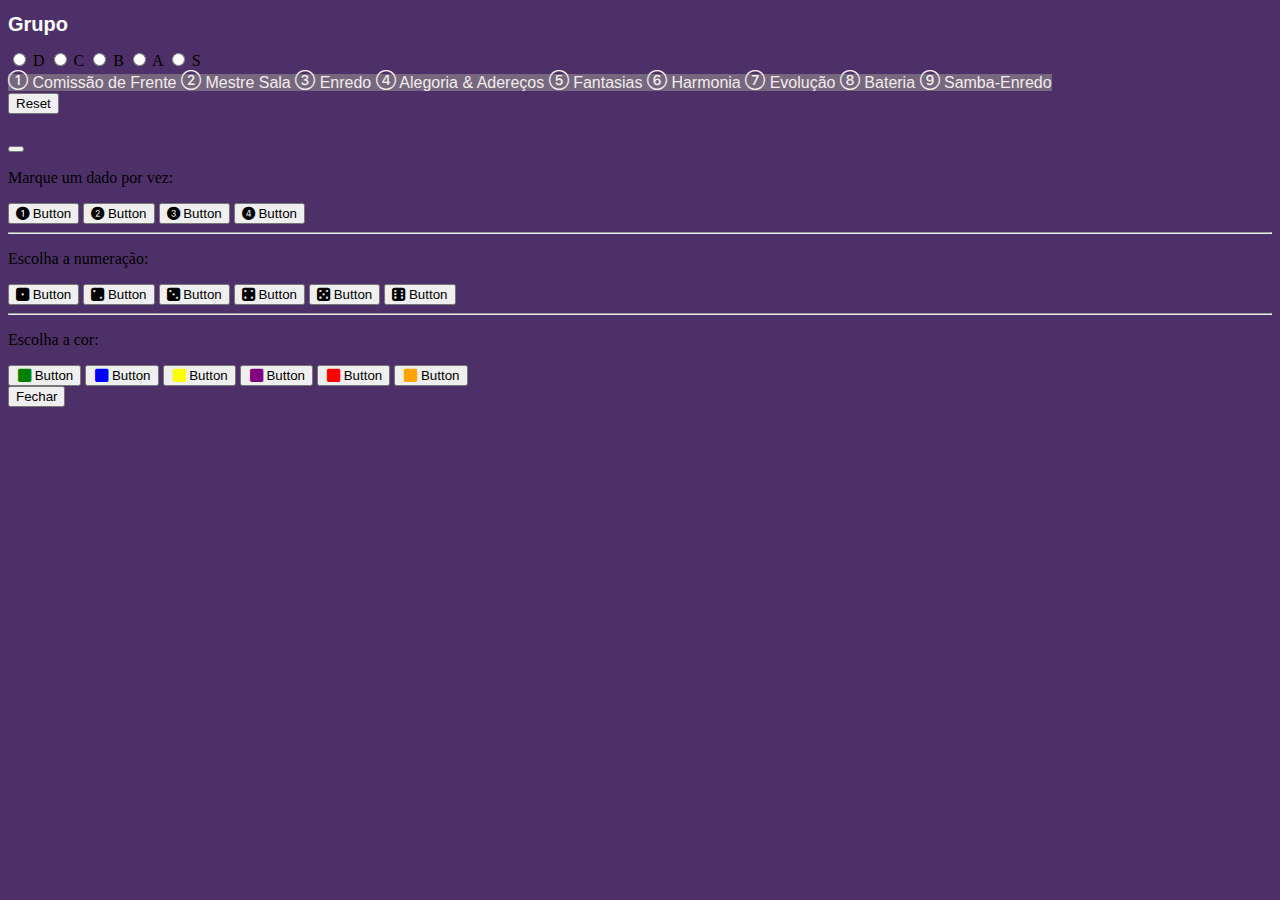
<file: index.html>
<!doctype html>
<html lang="en">
  <head>
    <meta charset="utf-8">
    <meta name="viewport" content="width=device-width, initial-scale=1">
    <title>Pontuação</title>
    <link href="https://cdn.jsdelivr.net/npm/bootstrap@5.2.3/dist/css/bootstrap.min.css" rel="stylesheet" integrity="sha384-rbsA2VBKQhggwzxH7pPCaAqO46MgnOM80zW1RWuH61DGLwZJEdK2Kadq2F9CUG65" crossorigin="anonymous">
    <link rel="stylesheet" href="https://cdn.jsdelivr.net/npm/bootstrap-icons@1.10.3/font/bootstrap-icons.css">
    <link href="index.css" rel="stylesheet">
    <link rel="icon" type="image/png" sizes="48x48" href="favicon.png">
  </head>
  <body>
  <div class="container">
      <div class="py-3 text-center">
        <h1 class="pTitle">Grupo</h1>
        <div class="btn-group" role="group" aria-label="Basic radio toggle button group">
          <input type="radio" class="btn-check" name="btnradio" id="btnradioD" data-group="D" autocomplete="off">
          <label class="btn btn-outline-light" for="btnradioD">D</label>
        
          <input type="radio" class="btn-check" name="btnradio" id="btnradioC" data-group="C" autocomplete="off">
          <label class="btn btn-outline-light" for="btnradioC">C</label>
        
          <input type="radio" class="btn-check" name="btnradio" id="btnradioB" data-group="B" autocomplete="off">
          <label class="btn btn-outline-light" for="btnradioB">B</label>

          <input type="radio" class="btn-check" name="btnradio" id="btnradioA" data-group="A" autocomplete="off">
          <label class="btn btn-outline-light" for="btnradioA">A</label>

          <input type="radio" class="btn-check" name="btnradio" id="btnradioS" data-group="S" autocomplete="off">
          <label class="btn btn-outline-light" for="btnradioS">S</label>
        </div>
      </div>
      <div class="row g-5">
        <div class="d-flex gap-5 justify-content-center">    
          <div class="list-group list-group-checkable d-grid gap-2 border-0 w-auto">

            <input class="list-group-item-check pe-none" type="radio" name="listGroupCheckableRadios" id="listGroupCheckableRadios1" value="1" data-value="bi bi-1-circle icon-large" data-parade="parade1" data-bs-toggle="modal" data-bs-target="#dicePickerModal">
            <label id="parade1" class="list-group-item rounded-3 py-3 label-parade grid-border" for="listGroupCheckableRadios1">
              <i class="bi bi-1-circle icon-large"></i>
              Comissão de Frente
              <i id="parade1dice1" class=''></i>
              <i id="parade1dice2" class=''></i>
              <i id="parade1dice3" class=''></i>
              <i id="parade1dice4" class=''></i>
              <i id="parade1score" class="bi bi-flag-fill" style="display:none"></i>
              <i id="parade1score-star" class="bi bi-star-fill" style="display:none"></i>
            </label>

            <input class="list-group-item-check pe-none" type="radio" name="listGroupCheckableRadios" id="listGroupCheckableRadios2" value="2" data-value="bi bi-2-circle icon-large" data-parade="parade2" data-bs-toggle="modal" data-bs-target="#dicePickerModal">
            <label id="parade2" class="list-group-item rounded-3 py-3 label-parade grid-border" for="listGroupCheckableRadios2">
              <i class="bi bi-2-circle icon-large"></i>
              Mestre Sala
              <i id="parade2dice1" class=''></i>
              <i id="parade2dice2" class=''></i>
              <i id="parade2dice3" class=''></i>
              <i id="parade2dice4" class=''></i>
			        <i id="parade2score" class="bi bi-flag-fill" style="display:none"></i>
              <i id="parade2score-star" class="bi bi-star-fill" style="display:none"></i>
            </label>

            <input class="list-group-item-check pe-none" type="radio" name="listGroupCheckableRadios" id="listGroupCheckableRadios3" value="3" data-value="bi bi-3-circle icon-large" data-parade="parade3" data-bs-toggle="modal" data-bs-target="#dicePickerModal">
            <label id="parade3" class="list-group-item rounded-3 py-3 label-parade grid-border" for="listGroupCheckableRadios3">
              <i class="bi bi-3-circle icon-large"></i>
              Enredo
              <i id="parade3dice1" class=''></i>
              <i id="parade3dice2" class=''></i>
              <i id="parade3dice3" class=''></i>
              <i id="parade3dice4" class=''></i>
			        <i id="parade3score" class="bi bi-flag-fill" style="display:none"></i>
              <i id="parade3score-star" class="bi bi-star-fill" style="display:none"></i>
            </label>
            
            <input class="list-group-item-check pe-none" type="radio" name="listGroupCheckableRadios" id="listGroupCheckableRadios4" value="4" data-value="bi bi-4-circle icon-large" data-parade="parade4" data-bs-toggle="modal" data-bs-target="#dicePickerModal">
            <label id="parade4" class="list-group-item rounded-3 py-3 label-parade grid-border" for="listGroupCheckableRadios4">
              <i class="bi bi-4-circle icon-large"></i>
              Alegoria & Adereços
              <i id="parade4dice1" class=''></i>
              <i id="parade4dice2" class=''></i>
              <i id="parade4dice3" class=''></i>
              <i id="parade4dice4" class=''></i>
			        <i id="parade4score" class="bi bi-flag-fill" style="display:none"></i>
              <i id="parade4score-star" class="bi bi-star-fill" style="display:none"></i>
            </label>

            <input class="list-group-item-check pe-none" type="radio" name="listGroupCheckableRadios" id="listGroupCheckableRadios5" value="5" data-value="bi bi-5-circle icon-large" data-parade="parade5" data-bs-toggle="modal" data-bs-target="#dicePickerModal">
            <label id="parade5" class="list-group-item rounded-3 py-3 label-parade grid-border" for="listGroupCheckableRadios5">
              <i class="bi bi-5-circle icon-large"></i>
              Fantasias
              <i id="parade5dice1" class=''></i>
              <i id="parade5dice2" class=''></i>
              <i id="parade5dice3" class=''></i>
              <i id="parade5dice4" class=''></i>
			        <i id="parade5score" class="bi bi-flag-fill" style="display:none"></i>
              <i id="parade5score-star" class="bi bi-star-fill" style="display:none"></i>
            </label>

            <input class="list-group-item-check pe-none" type="radio" name="listGroupCheckableRadios" id="listGroupCheckableRadios6" value="6" data-value="bi bi-6-circle icon-large" data-parade="parade6" data-bs-toggle="modal" data-bs-target="#dicePickerModal">
            <label id="parade6" class="list-group-item rounded-3 py-3 label-parade grid-border" for="listGroupCheckableRadios6">
              <i class="bi bi-6-circle icon-large"></i>
              Harmonia
              <i id="parade6dice1" class=''></i>
              <i id="parade6dice2" class=''></i>
              <i id="parade6dice3" class=''></i>
              <i id="parade6dice4" class=''></i>
			        <i id="parade6score" class="bi bi-flag-fill" style="display:none"></i>
              <i id="parade6score-star" class="bi bi-star-fill" style="display:none"></i>
            </label>

            <input class="list-group-item-check pe-none" type="radio" name="listGroupCheckableRadios" id="listGroupCheckableRadios7" value="7" data-value="bi bi-7-circle icon-large" data-parade="parade7" data-bs-toggle="modal" data-bs-target="#dicePickerModal">
            <label id="parade7" class="list-group-item rounded-3 py-3 label-parade grid-border" for="listGroupCheckableRadios7">
              <i class="bi bi-7-circle icon-large"></i>
              Evolução
              <i id="parade7dice1" class=''></i>
              <i id="parade7dice2" class=''></i>
              <i id="parade7dice3" class=''></i>
              <i id="parade7dice4" class=''></i>
			        <i id="parade7score" class="bi bi-flag-fill" style="display:none"></i>
              <i id="parade7score-star" class="bi bi-star-fill" style="display:none"></i>
            </label>

            <input class="list-group-item-check pe-none" type="radio" name="listGroupCheckableRadios" id="listGroupCheckableRadios8" value="8" data-value="bi bi-8-circle icon-large" data-parade="parade8" data-bs-toggle="modal" data-bs-target="#dicePickerModal">
            <label id="parade8" class="list-group-item rounded-3 py-3 label-parade grid-border" for="listGroupCheckableRadios8">
              <i class="bi bi-8-circle icon-large"></i>
              Bateria
              <i id="parade8dice1" class=''></i>
              <i id="parade8dice2" class=''></i>
              <i id="parade8dice3" class=''></i>
              <i id="parade8dice4" class=''></i>
			        <i id="parade8score" class="bi bi-flag-fill" style="display:none"></i>
              <i id="parade8score-star" class="bi bi-star-fill" style="display:none"></i>
            </label>

            <input class="list-group-item-check pe-none" type="radio" name="listGroupCheckableRadios" id="listGroupCheckableRadios9" value="9" data-value="bi bi-9-circle icon-large" data-parade="parade9" data-bs-toggle="modal" data-bs-target="#dicePickerModal">
            <label id="parade9" class="list-group-item rounded-3 py-3 label-parade grid-border" for="listGroupCheckableRadios9">
              <i class="bi bi-9-circle icon-large"></i>
              Samba-Enredo
              <i id="parade9dice1" class=''></i>
              <i id="parade9dice2" class=''></i>
              <i id="parade9dice3" class=''></i>
              <i id="parade9dice4" class=''></i>
			        <i id="parade9score" class="bi bi-flag-fill" style="display:none"></i>
              <i id="parade9score-star" class="bi bi-star-fill" style="display:none"></i>
            </label>
            <div class="text-center">
              <button type="button" class="btn btn-danger" id="resetParade">Reset</button>	   
		          <i id="totalscore" class="bi bi-flag-fill icon-large" style="display:none"></i>
            </div>
          </div>
        </div>
      </div>
  </div>

  <!-- Modal -->
  <div class="modal fade" id="dicePickerModal" tabindex="-1" aria-labelledby="exampleModalLabel" aria-hidden="true">
    <div class="modal-dialog modal-dialog-centered">
      <div class="modal-content">
        <div class="modal-header">
          <i id="modalIconNumber"></i>
          <h1 class="modal-title fs-5" id="exampleModalLabel"></h1>
          <button type="button" class="btn-close" data-bs-dismiss="modal" aria-label="Close"></button>
        </div>
        <div class="modal-body">
          <div class="container">
            <p>Marque um dado por vez:</p>
            <div class="btn-group">
              <button type="button" id="dice1" data-order="0" class="btn btn-outline-secondary dice">
                <i class="bi bi-1-circle-fill"></i>
                <span class="visually-hidden">Button</span>
              </button>
              <button type="button" id="dice2" data-order="1" class="btn btn-outline-secondary dice">
                <i class="bi bi-2-circle-fill"></i>
                <span class="visually-hidden">Button</span>
              </button>
              <button type="button" id="dice3" data-order="2" class="btn btn-outline-secondary dice">
                <i class="bi bi-3-circle-fill"></i>
                <span class="visually-hidden">Button</span>
              </button>
              <button type="button" id="dice4" data-order="3" class="btn btn-outline-secondary dice">
                <i class="bi bi-4-circle-fill"></i>
                <span class="visually-hidden">Button</span>
              </button>
            </div>
          </div>

          <div class="container">
            <hr class="my-4">
            <p>Escolha a numeração:</p>
            <div class="btn-group">
              <button type="button" id="dice1number" data-number="1" class="btn btn-outline-secondary diceNumber">
                <i class='bi bi-dice-1-fill'></i>
                <span class="visually-hidden">Button</span>
              </button>
              <button type="button" id="dice2number" data-number="2" class="btn btn-outline-secondary diceNumber">
                <i class='bi bi-dice-2-fill'></i>
                <span class="visually-hidden">Button</span>
              </button>
              <button type="button" id="dice3number" data-number="3" class="btn btn-outline-secondary diceNumber">
                <i class='bi bi-dice-3-fill'></i>
                <span class="visually-hidden">Button</span>
              </button>
              <button type="button" id="dice4number" data-number="4" class="btn btn-outline-secondary diceNumber">
                <i class='bi bi-dice-4-fill'></i>
                <span class="visually-hidden">Button</span>
              </button>
              <button type="button" id="dice5number" data-number="5" class="btn btn-outline-secondary diceNumber">
                <i class='bi bi-dice-5-fill'></i>
                <span class="visually-hidden">Button</span>
              </button>
              <button type="button" id="dice6number" data-number="6" class="btn btn-outline-secondary diceNumber">
                <i class='bi bi-dice-6-fill'></i>
                <span class="visually-hidden">Button</span>
              </button>
            </div>
          </div>

          <div class="container">
            <hr class="my-4">
            <p>Escolha a cor:</p>    
            <div class="btn-group">
              <button type="button" id="dice1color" data-color="green" class="btn btn-outline-secondary diceColor">
                <i class='bi bi-square-fill icon-green'></i>
                <span class="visually-hidden">Button</span>
              </button>
              <button type="button" id="dice2color" data-color="blue" class="btn btn-outline-secondary diceColor">
                <i class='bi bi-square-fill icon-blue'></i>
                <span class="visually-hidden">Button</span>
              </button>
              <button type="button" id="dice3color" data-color="yellow" class="btn btn-outline-secondary diceColor">
                <i class='bi bi-square-fill icon-yellow'></i>
                <span class="visually-hidden">Button</span>
              </button>
              <button type="button" id="dice4color" data-color="purple" class="btn btn-outline-secondary diceColor">
                <i class='bi bi-square-fill icon-purple'></i>
                <span class="visually-hidden">Button</span>
              </button>
              <button type="button" id="dice5color" data-color="red" class="btn btn-outline-secondary diceColor">
                <i class='bi bi-square-fill icon-red'></i>
                <span class="visually-hidden">Button</span>
              </button>
              <button type="button" id="dice6color" data-color="orange" class="btn btn-outline-secondary diceColor">
                <i class='bi bi-square-fill icon-orange'></i>
                <span class="visually-hidden">Button</span>
              </button>
            </div>
          </div>
        </div>
        <div class="modal-footer">
          <button type="button" class="btn btn-secondary" data-bs-dismiss="modal">Fechar</button>
        </div>
      </div>
    </div>
  </div>
  
<script src="https://cdn.jsdelivr.net/npm/bootstrap@5.2.3/dist/js/bootstrap.bundle.min.js" integrity="sha384-kenU1KFdBIe4zVF0s0G1M5b4hcpxyD9F7jL+jjXkk+Q2h455rYXK/7HAuoJl+0I4" crossorigin="anonymous"></script>
<script src="https://code.jquery.com/jquery-3.6.3.slim.js" integrity="sha256-DKU1CmJ8kBuEwumaLuh9Tl/6ZB6jzGOBV/5YpNE2BWc=" crossorigin="anonymous"></script>
<script src="index.js"></script>
</body>
</html>
</file>
<file: index.css>
body {
  background-color: rgba(78, 48, 104, 255);
}

.pTitle,
.pScore {
  font-family: Arial, Helvetica, sans-serif;
  color: white;
  font-size: 20px;
}

.label-parade {
  font-family: Arial, Helvetica, sans-serif;
}

.list-group-checkable .list-group-item {
  cursor: pointer;
}

.list-group-item-check {
  position: absolute;
  clip: rect(0, 0, 0, 0);
}

.modal-title {
  margin-bottom: 0;
  line-height: var(--bs-modal-title-line-height);
  padding-left: 5px;
}

.list-group-item-check:checked + .list-group-item {
  color: rgb(226, 222, 222);
  background-color: rgb(138, 131, 131);
}

.list-group-item-check + .list-group-item {
  color: rgb(243, 236, 236);
  background-color: rgba(148, 144, 144, 0.575);
}

/* Size and Dice colors */

.icon-large {
  font-size: 20px;
}

.icon-green {
  color: green;
  padding-left: 2px;
}

.icon-red {
  color: red;
  padding-left: 2px;
}

.icon-blue {
  color: blue;
  padding-left: 2px;
}

.icon-yellow {
  color: yellow;
  padding-left: 2px;
}

.icon-orange {
  color: orange;
  padding-left: 2px;
}

.icon-purple {
  color: purple;
  padding-left: 2px;
}

.icon-gray {
  color: gray;
  padding-left: 2px;
}
</file>
